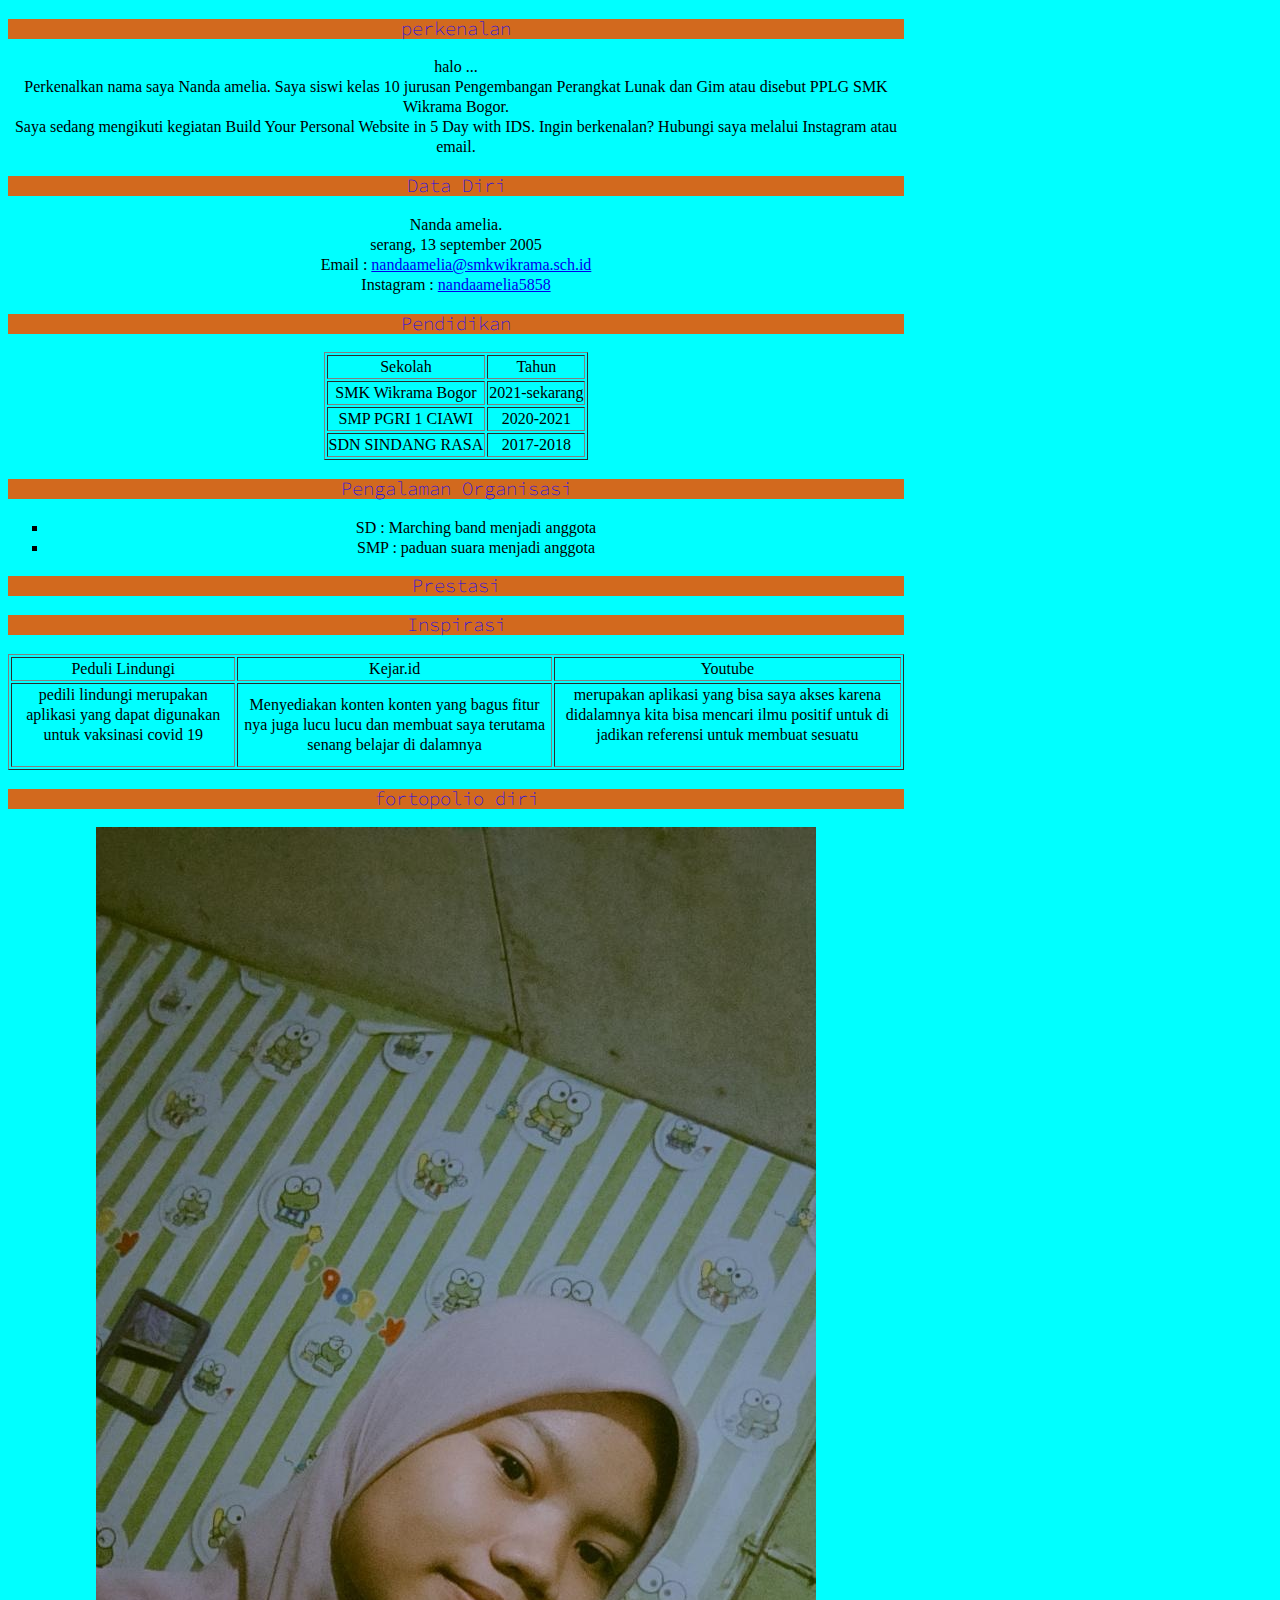
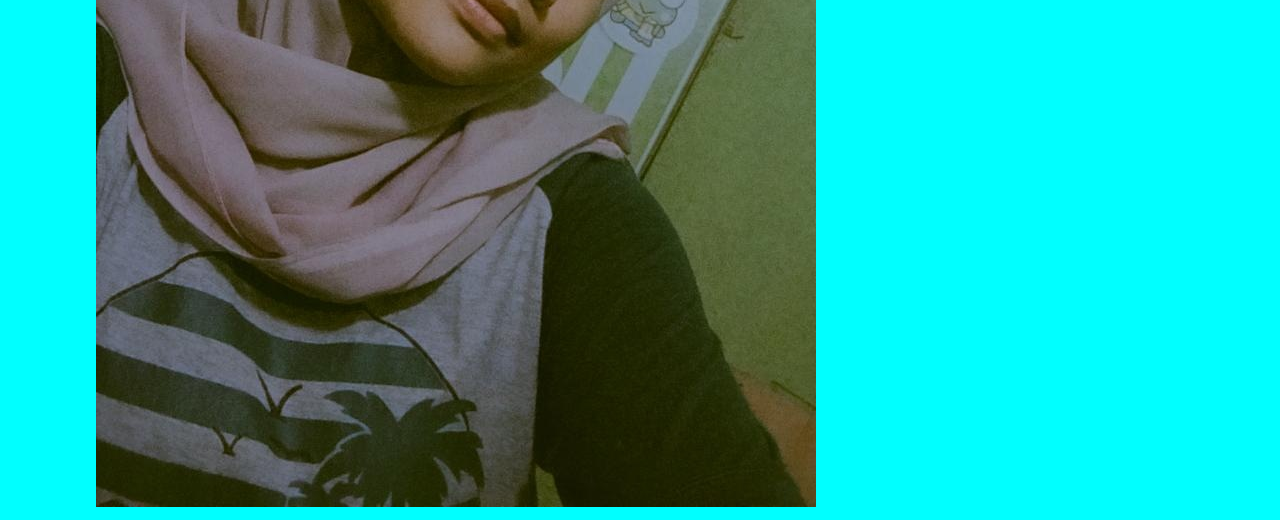
<file: index.html>
<!DOCTYPE html>
<html lang="en">
<head>
    <meta charset="UTF-8">
    <title>12108645_nanda amelia.html</title>
    <link rel="stylesheet" href="style.css">

</head>
<body>
    <h3>perkenalan</h3>
    <p> halo ...<br> 
        Perkenalkan nama saya  Nanda amelia. Saya siswi kelas 10 jurusan Pengembangan 
        Perangkat Lunak dan Gim atau disebut PPLG SMK Wikrama Bogor.<br> Saya sedang mengikuti
        kegiatan Build Your Personal Website in 5 Day with IDS. Ingin berkenalan? Hubungi saya
        melalui Instagram atau email.
    </p>
    <h3>Data Diri</h3>
    <p> Nanda amelia.<br>
        serang, 13 september  2005<br>
        Email     : <a target="_blank" href="https://mailto:nandaamelia@smkwikrama.sch.id ">nandaamelia@smkwikrama.sch.id<a></a> <br>
        Instagram : <a target="_blank" href="https://www.instagram.com/nandaamelia5858/">  nandaamelia5858</a>
    </p>

    <h3>Pendidikan</h3>
    <table border="1">
        <thead>
            <tr>
                <th>Sekolah</th>
                <th>Tahun</th>
            </tr>
        </thead>
        <tbody>
            <tr>
                <th>SMK Wikrama Bogor</th>
                <th>2021-sekarang</th>
            </tr>
            <tr>
                <th>SMP PGRI 1 CIAWI </th>
                <th>2020-2021</th>
            </tr>
            <tr>
                <th>SDN SINDANG RASA</th>
                <th>2017-2018</th>
            </tr>
        </tbody>
    </table>

    <h3>Pengalaman Organisasi</h3>
    <ul type="square">
        <li>SD  : Marching band menjadi anggota  </li>
        <li>SMP : paduan suara menjadi anggota   <br> 
                   </li>
    </ul>

    <h3>Prestasi</h3>

    
    

  
    <h3>Inspirasi</h3>
    <table border="1">
        <thead>
            <tr>
                <th>Peduli Lindungi</th>
                <th>Kejar.id</th>  
                <th>Youtube</th>
            </tr>
        </thead>
        <tbody>
            <tr>
                <th> pedili lindungi merupakan aplikasi yang dapat digunakan untuk vaksinasi covid 19<br>
                    <br>
                    
                </th>
                <th>Menyediakan konten konten yang bagus fitur nya juga lucu lucu dan membuat saya terutama senang belajar di dalamnya  <br> 
                
                </th>
                <th> merupakan aplikasi  yang bisa saya akses karena didalamnya kita bisa mencari ilmu positif untuk di jadikan referensi untuk membuat sesuatu <br>
                    <br>
                    
    
                </th>
            </tr>
        </tbody>
    </table>

</body>
</html
    
            









</body>
  <h3>fortopolio diri</h3> 
<img src="foto diri.jpeg"widht="jpeg175px"alt=gambar">

</body>

</html>
</file>
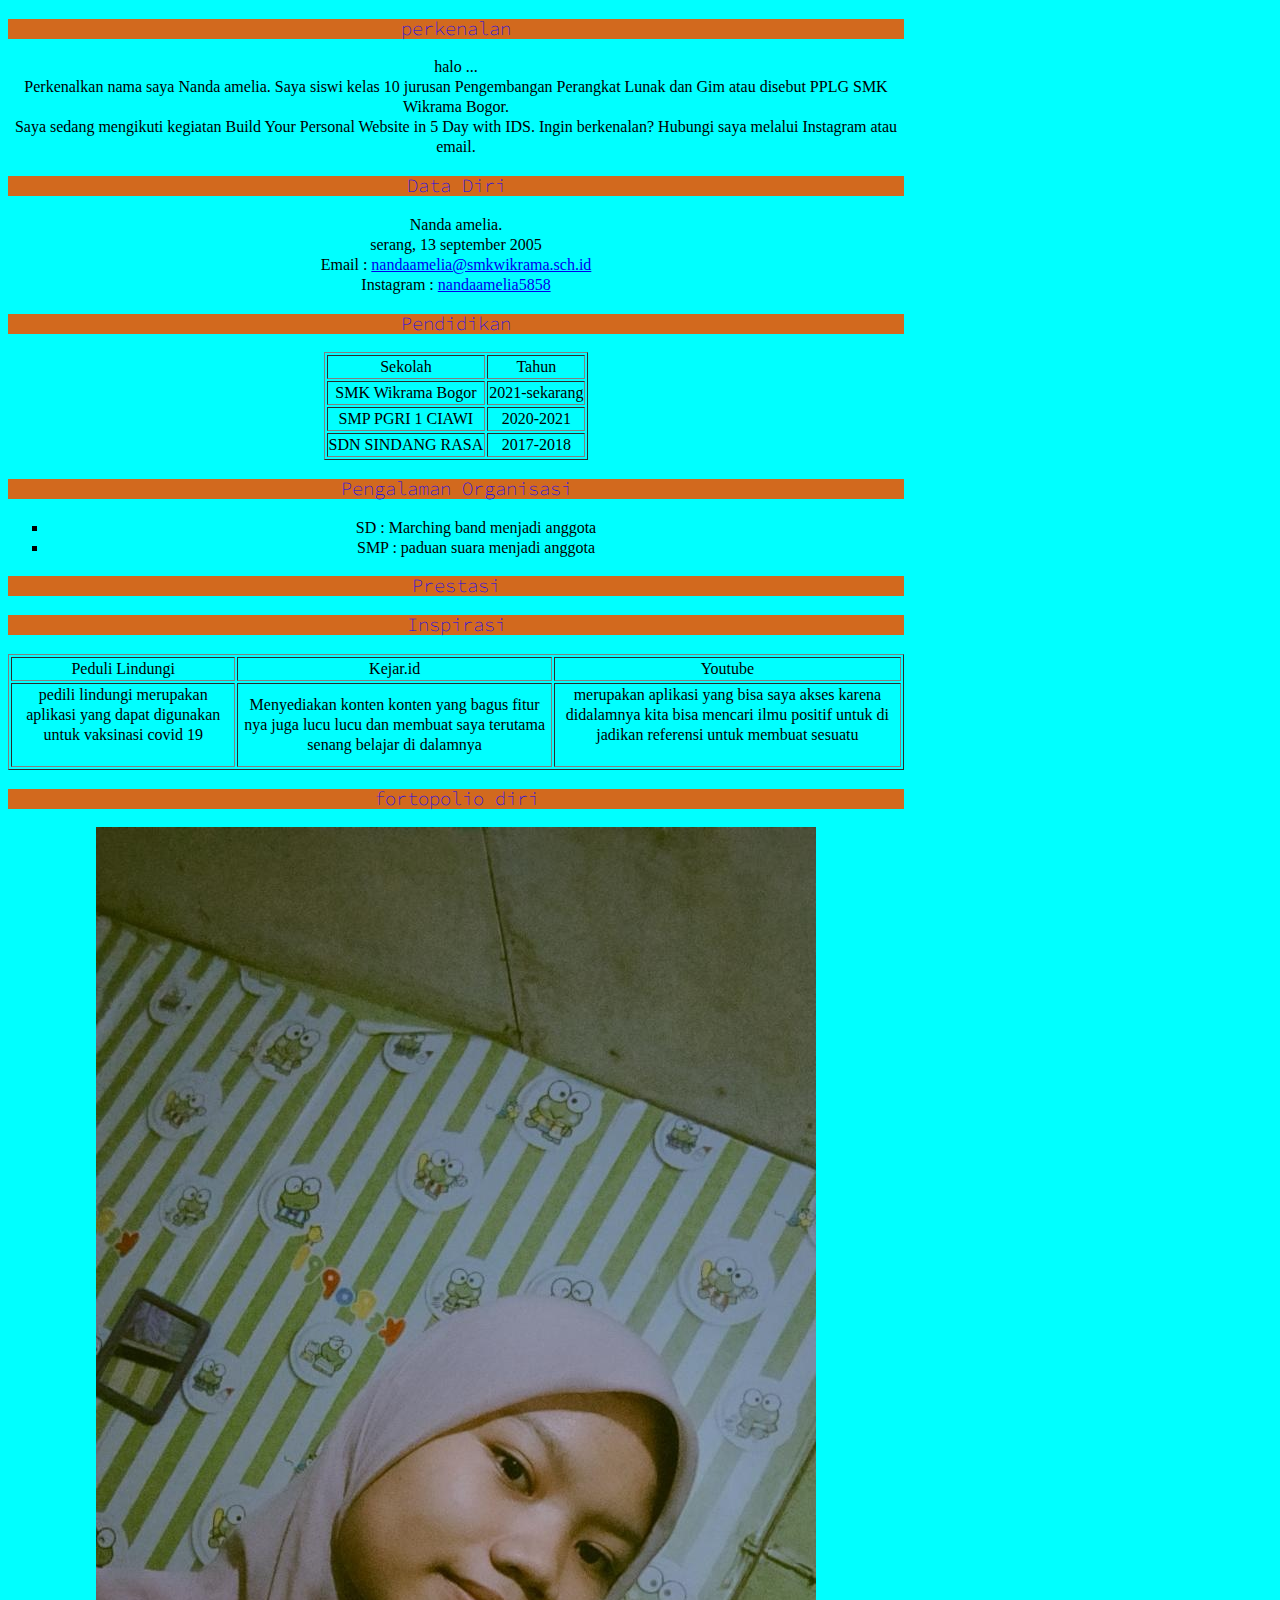
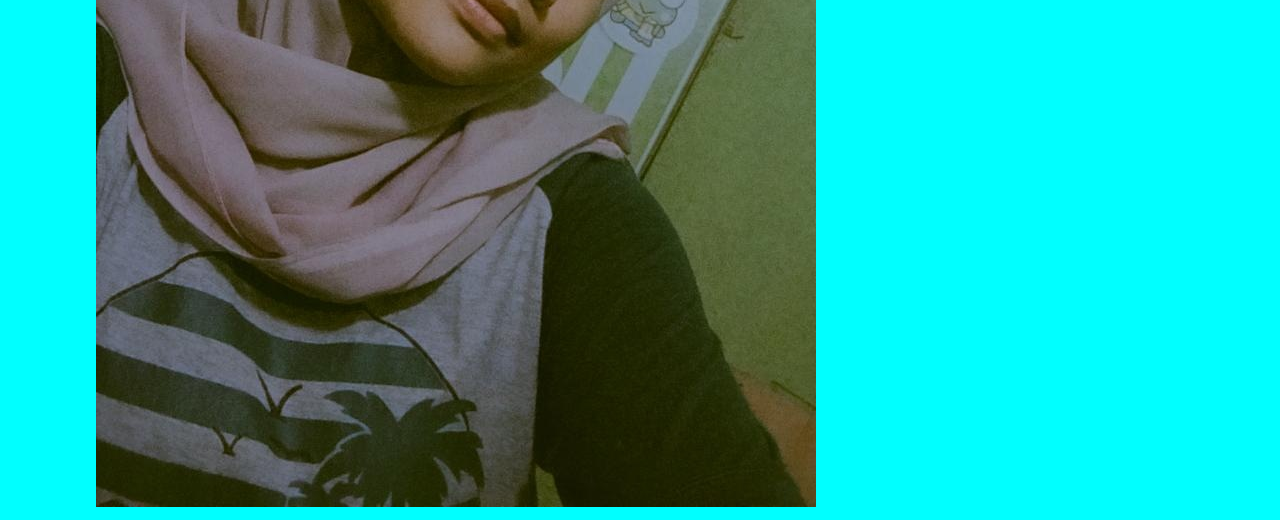
<file: 12108645_ nanda amelia.html>
<!DOCTYPE html>
<html lang="en">
<head>
    <meta charset="UTF-8">
    <title>12108645_nanda amelia.html</title>
    <link rel="stylesheet" href="style.css">

</head>
<body>
    <h3>perkenalan</h3>
    <p> halo ...<br> 
        Perkenalkan nama saya  Nanda amelia. Saya siswi kelas 10 jurusan Pengembangan 
        Perangkat Lunak dan Gim atau disebut PPLG SMK Wikrama Bogor.<br> Saya sedang mengikuti
        kegiatan Build Your Personal Website in 5 Day with IDS. Ingin berkenalan? Hubungi saya
        melalui Instagram atau email.
    </p>
    <h3>Data Diri</h3>
    <p> Nanda amelia.<br>
        serang, 13 september  2005<br>
        Email     : <a target="_blank" href="https://mailto:nandaamelia@smkwikrama.sch.id ">nandaamelia@smkwikrama.sch.id<a></a> <br>
        Instagram : <a target="_blank" href="https://www.instagram.com/nandaamelia5858/">  nandaamelia5858</a>
    </p>

    <h3>Pendidikan</h3>
    <table border="1">
        <thead>
            <tr>
                <th>Sekolah</th>
                <th>Tahun</th>
            </tr>
        </thead>
        <tbody>
            <tr>
                <th>SMK Wikrama Bogor</th>
                <th>2021-sekarang</th>
            </tr>
            <tr>
                <th>SMP PGRI 1 CIAWI </th>
                <th>2020-2021</th>
            </tr>
            <tr>
                <th>SDN SINDANG RASA</th>
                <th>2017-2018</th>
            </tr>
        </tbody>
    </table>

    <h3>Pengalaman Organisasi</h3>
    <ul type="square">
        <li>SD  : Marching band menjadi anggota  </li>
        <li>SMP : paduan suara menjadi anggota   <br> 
                   </li>
    </ul>

    <h3>Prestasi</h3>

    
    

  
    <h3>Inspirasi</h3>
    <table border="1">
        <thead>
            <tr>
                <th>Peduli Lindungi</th>
                <th>Kejar.id</th>  
                <th>Youtube</th>
            </tr>
        </thead>
        <tbody>
            <tr>
                <th> pedili lindungi merupakan aplikasi yang dapat digunakan untuk vaksinasi covid 19<br>
                    <br>
                    
                </th>
                <th>Menyediakan konten konten yang bagus fitur nya juga lucu lucu dan membuat saya terutama senang belajar di dalamnya  <br> 
                
                </th>
                <th> merupakan aplikasi  yang bisa saya akses karena didalamnya kita bisa mencari ilmu positif untuk di jadikan referensi untuk membuat sesuatu <br>
                    <br>
                    
    
                </th>
            </tr>
        </tbody>
    </table>

</body>
</html
    
            









</body>
  <h3>fortopolio diri</h3> 
<img src="foto diri.jpeg"widht="jpeg175px"alt=gambar">

</body>

</html>
</file>
<file: style.css>
@import url('https://fonts.googleapis.com/css2?family=Source+Code+Pro:ital,wght@1,300&display=swap');

  body{
       max-width: 70%;
      width: 960px;
      max-height: 100%;

  
      background-color: aqua;
      text-align: center;
  }


  h3{font-family: 'Source Code Pro', monospace;
      background-color: chocolate;
      color:var(--warnabiru);

      text-align: centers;
  }

:root{
  --warnabiru :blue;
}

  table{margin-left: auto;
    margin-right: auto;

  }
   .objek{
     text-align: center;
   }
    
   *{
     font-weight: 15;
     font-size: 16;
     line-height: 20px;
   }
</file>
